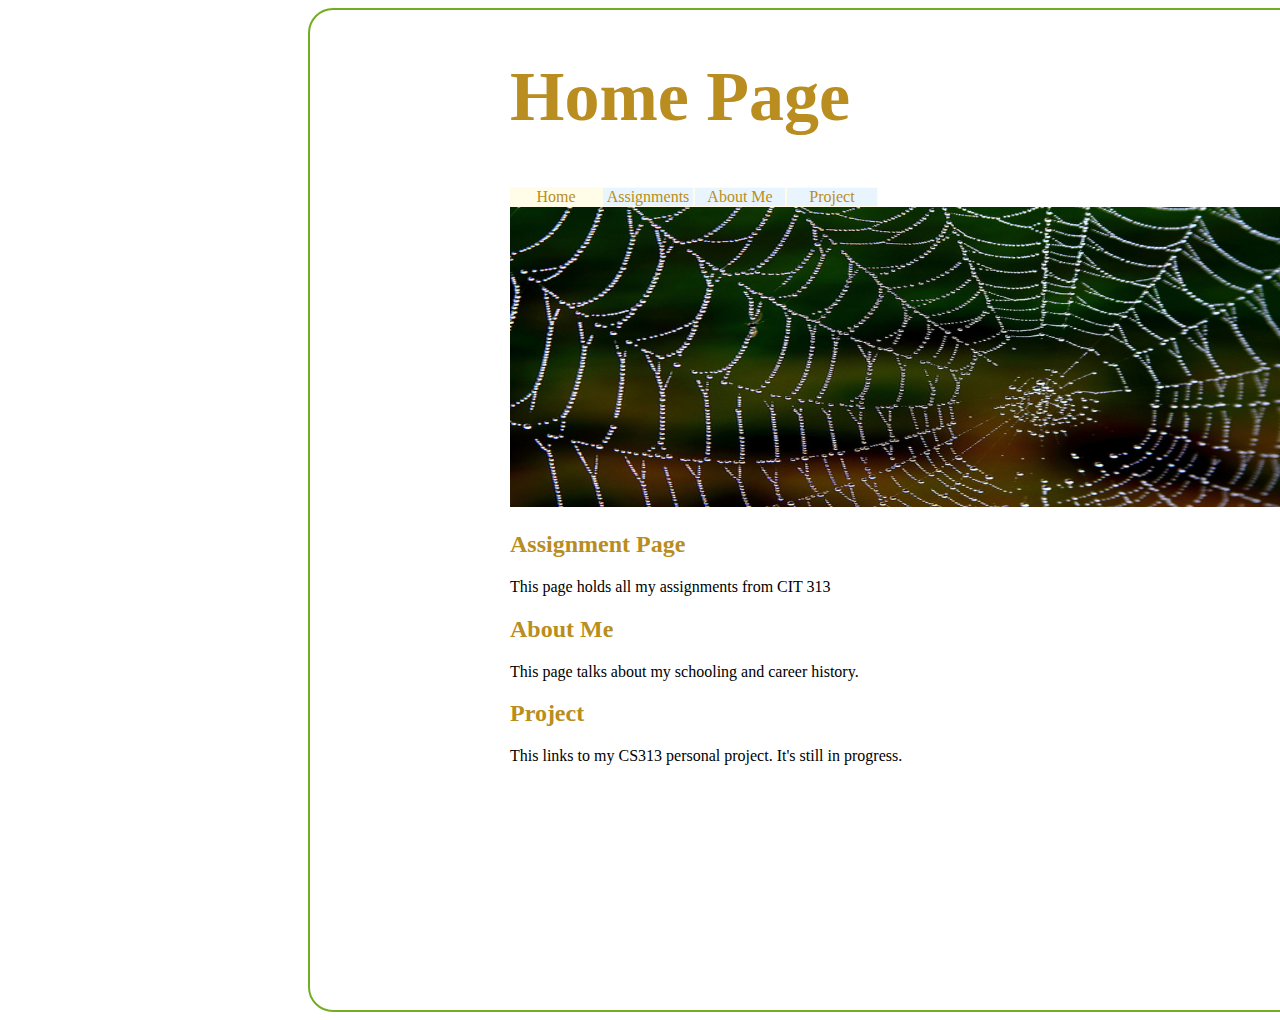
<file: index.html>
<!DOCTYPE html>
<html>
	<head>
		<title>Home Page</title>
		<link rel="stylesheet" href="style.css">
	</head>
	<body>
		<header>
			<h1 class="title_top">Home Page</h1>
		</header>
		<nav>
			<ul class="nav_ul">
				<li class="nav_li" id="index_color"><a href="index.html">Home</a></li>
				<li class="nav_li"><a href="assignments.html">Assignments</a></li>
				<li class="nav_li"><a href="aboutme.html">About Me</a></li>
				<li class="nav_li"><a href="personalproject.html">Project</a></li>
			</ul>
		</nav>
		<img src="spiderweb.jpg" alt="spiderweb" width="800" height="300">

		<h2><a href="assignments.html">Assignment Page</a></h2>
		<p>This page holds all my assignments from CIT 313</p>
		<h2><a href="aboutme.html">About Me</a></h2>
		<p>This page talks about my schooling and career history.</p>
		<h2><a href="personalproject.html">Project</a></h2>
		<p>This links to my CS313 personal project. It's still in progress.</p>
	</body>
</html>
</file>
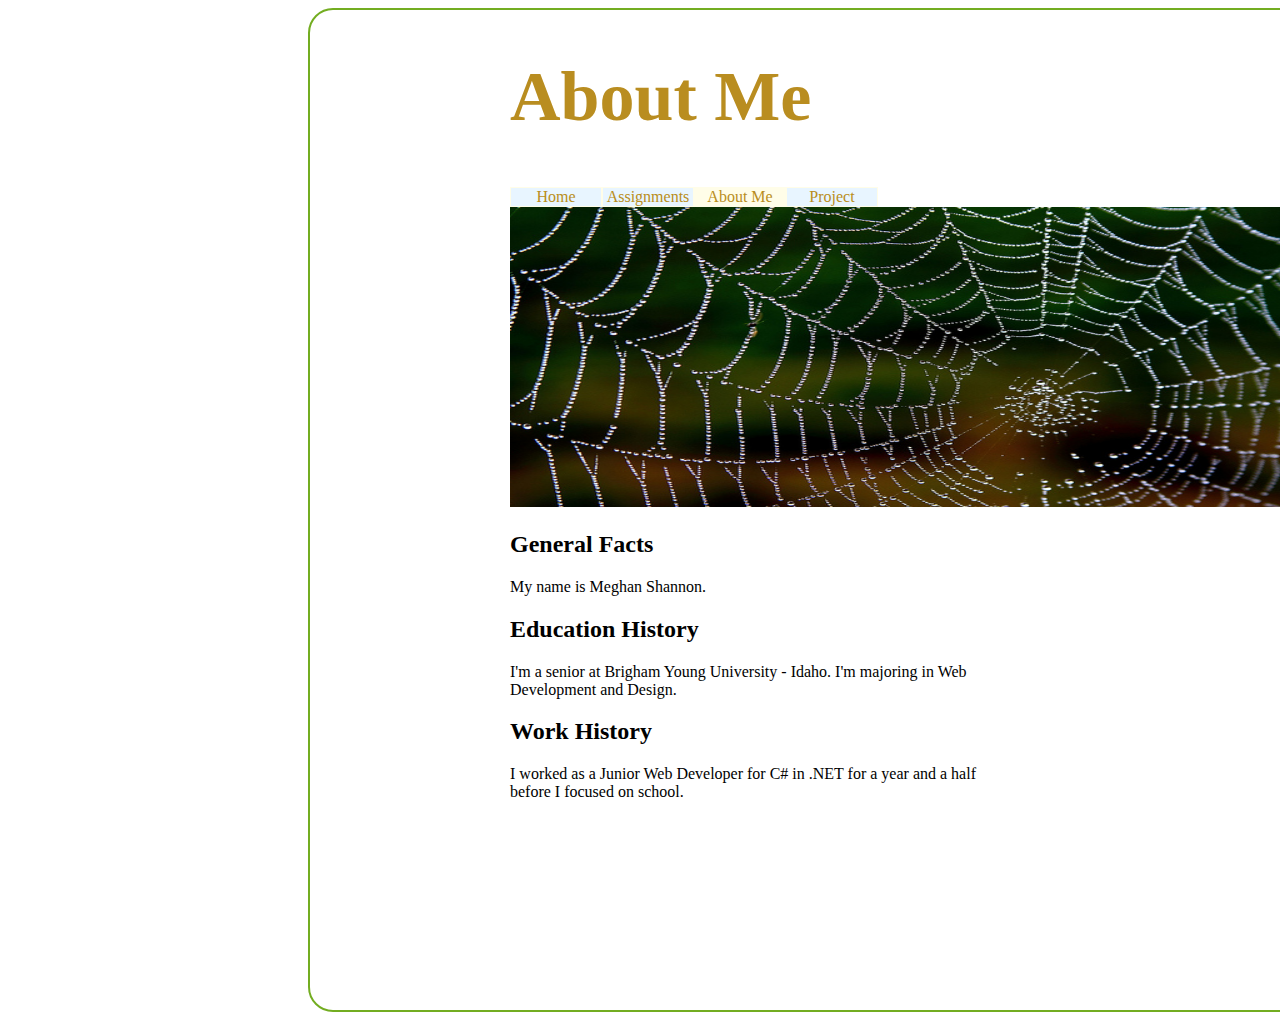
<file: aboutme.html>
<!DOCTYPE html>
<html leng="en-US">
	<head>
		<title>About Me</title>
		<link rel="stylesheet" href="style.css">
	</head>
	<body>
		<header>
			<h1 class="title_top">About Me</h1>
		</header>
		<nav>
			<ul class="nav_ul">
				<li class="nav_li"><a href="index.html">Home</a></li>
				<li class="nav_li"><a href="assignments.html">Assignments</a></li>
				<li class="nav_li" id="about_color"><a href="aboutme.html">About Me</a></li>
				<li class="nav_li"><a href="personalproject.html">Project</a></li>
			</ul>
		</nav>
		<img src="spiderweb.jpg" alt="spiderweb" width="800" height="300">
		<h2>General Facts</h2>
		<p>My name is Meghan Shannon. </p>
		<h2>Education History</h2>
		<p>I'm a senior at Brigham Young University - Idaho. I'm majoring in Web Development and Design.</p>
		<h2>Work History</h2>
		<p>I worked as a Junior Web Developer for C# in .NET for a year and a half before I focused on school.</p>
	</body>
</html>
</file>
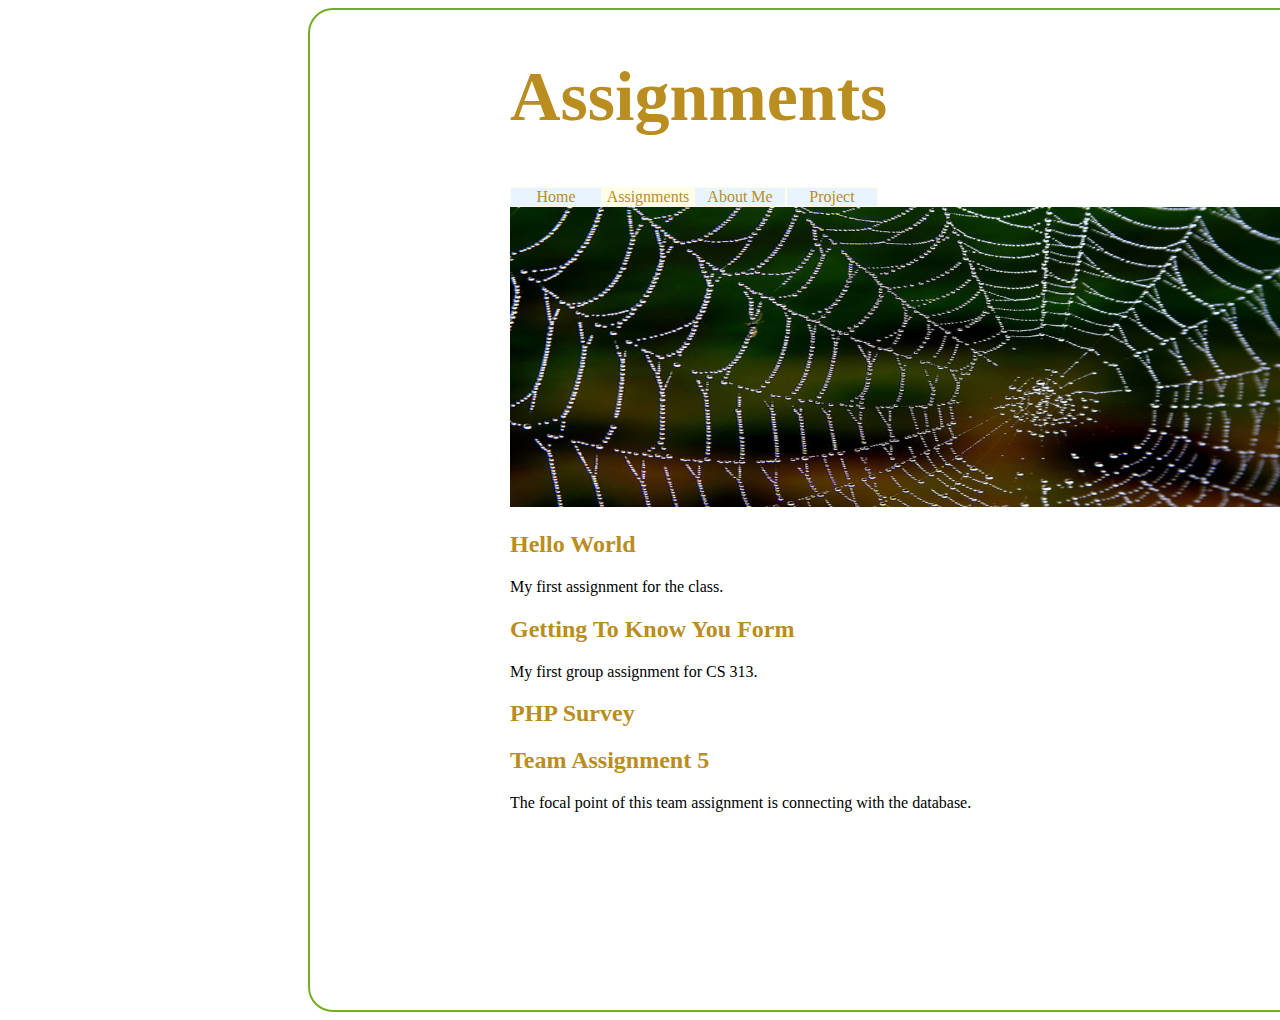
<file: assignments.html>
<!DOCTYPE html>
<html>
	<head>
		<title>Assignments Page</title>
		<link rel="stylesheet" href="style.css">
	</head>
	<body>
		<header>
			<h1 class="title_top">Assignments</h1>
		</header>
		<nav>
			<ul class="nav_ul">
				<li class="nav_li"><a href="index.html">Home</a></li>
				<li class="nav_li" id="assign_color"><a href="assignments.html">Assignments</a></li>
				<li class="nav_li"><a href="aboutme.html">About Me</a></li>
				<li class="nav_li"><a href="personalproject.html">Project</a></li>
			</ul>
		</nav>
		<img src="spiderweb.jpg" alt="spiderweb" width="800" height="300">
		<h2><a href ="./assignments/helloworld.html">Hello World</a></h2>
		<p>My first assignment for the class.</p>
                <h2><a href="./assignments/week_03/week03.html">Getting To Know You Form</a></h2>
                <p>My first group assignment for CS 313.</p>
                <h2><a href='./assignments/survey/php_survey.php'>PHP Survey</a></h2>
                <h2><a href='./assignments/teamassign5.php'>Team Assignment 5</a></h2>
                <p>The focal point of this team assignment is connecting with the database. </p>
                
	</body>
</html>
</file>
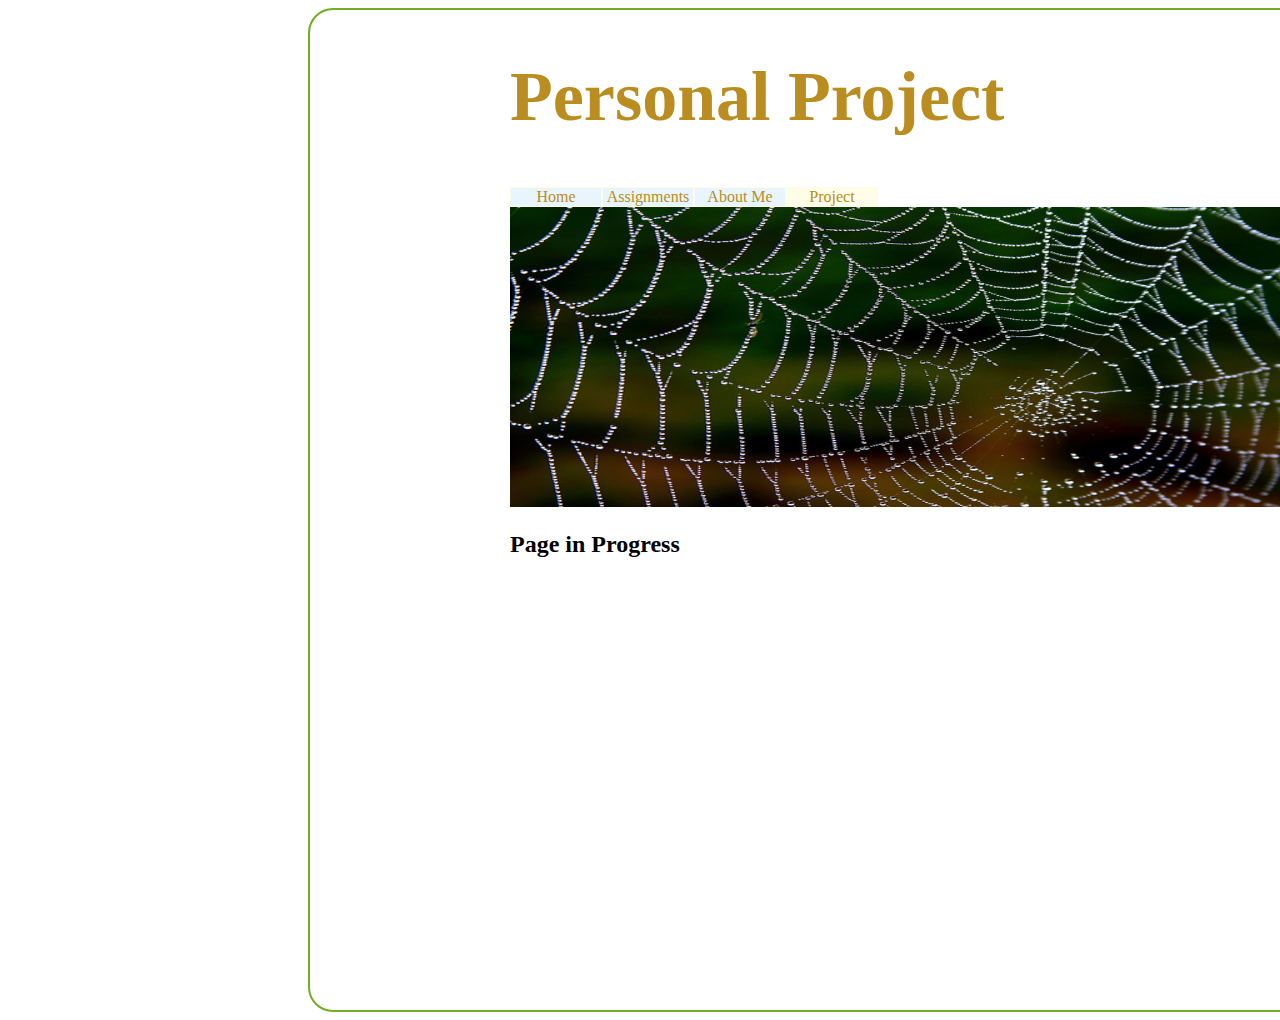
<file: personalproject.html>
<!DOCTYPE html>
<html leng="en-US">
	<head>
		<title>Personal Project</title>
		<link rel="stylesheet" href="style.css">
	</head>
	<body>
		<header>
			<h1 class="title_top">Personal Project</h1>
		</header>
		<nav>
			<ul class="nav_ul">
				<li class="nav_li"><a href="index.html">Home</a></li>
				<li class="nav_li"><a href="assignments.html">Assignments</a></li>
				<li class="nav_li"><a href="aboutme.html">About Me</a></li>
				<li class="nav_li" id="proj_color"><a href="personalproject.html">Project</a></li>
			</ul>
		</nav>
		<img src="spiderweb.jpg" alt="spiderweb" width="800" height="300">
		<h2>Page in Progress</h2>
	</body>
</html>
</file>
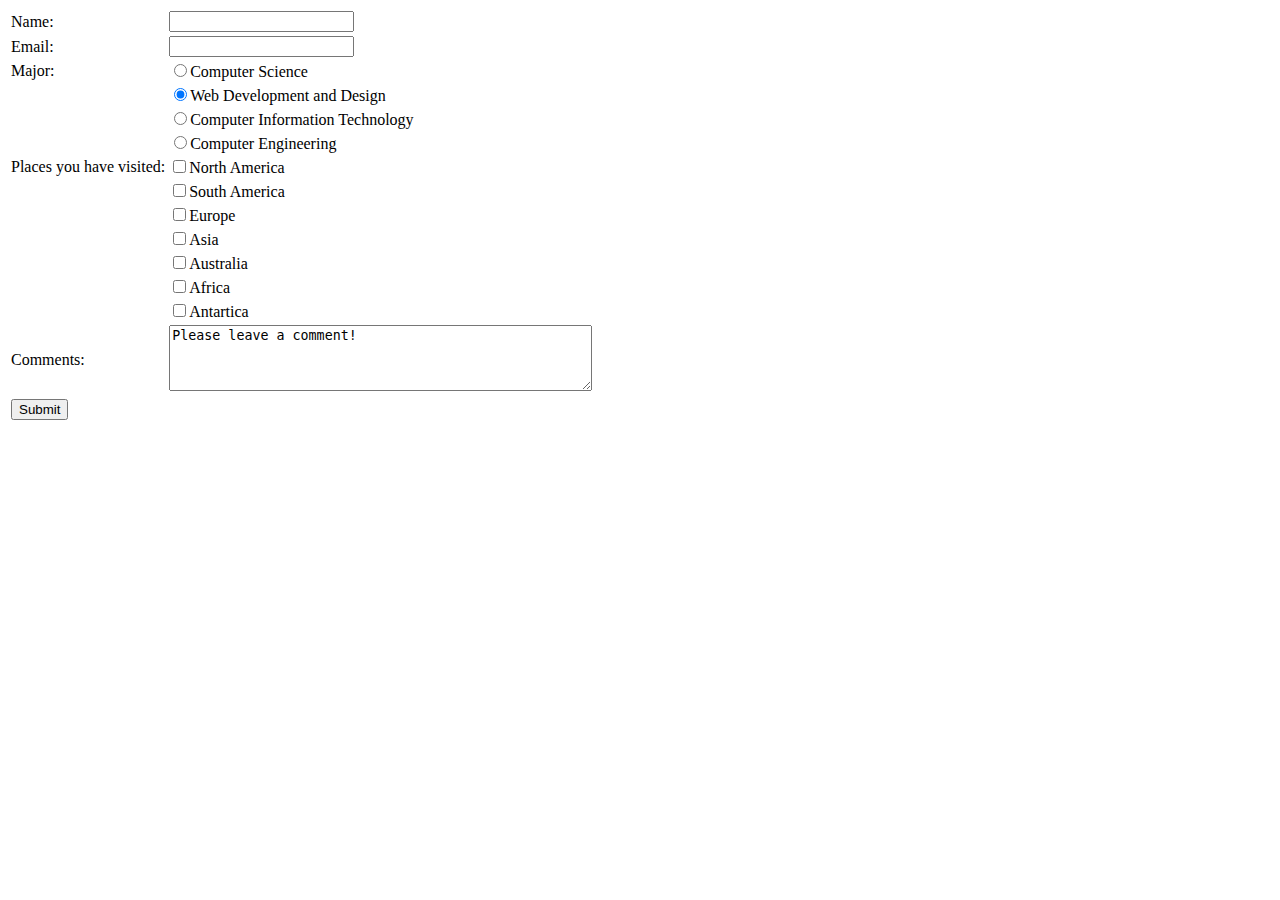
<file: assignments/views/gettingtoknowyou.html>
<!DOCTYPE html>
<!--
To change this license header, choose License Headers in Project Properties.
To change this template file, choose Tools | Templates
and open the template in the editor.
-->
<html>
    <head>
        <title>Getting to know you</title>
        <meta charset="UTF-8">
    </head>
    <body>
        <form action="../gettingtoknowyou/index.php" method="post" id="gettingtoknowyou_form">
            <input type="hidden" name="action" value="submit_gettingtoknowyou">
            <div>
                <table>
                    <tr>
                        <td>Name: </td>
                        <td><input type="text" name="name"></td>
                    </tr>
                    <tr>
                        <td>Email: </td>
                        <td><input type="text" name="email"></td>
                    </tr>
                    <tr>
                        <td>Major: </td>
                        <td><input type="radio" name="major" value="Computer Science">Computer Science</td>
                    </tr>
                    <tr>
                        <td>&nbsp;</td>
                        <td><input type="radio" name="major" value="Web Development and Design" checked>Web Development and Design</td>
                    </tr>
                    <tr>
                        <td>&nbsp;</td>
                        <td><input type="radio" name="major" value="Computer Information Technology">Computer Information Technology</td>
                    </tr>
                    <tr>
                        <td>&nbsp;</td>
                        <td><input type="radio" name="major" value="Computer Engineering">Computer Engineering</td>
                    </tr>
                    <tr>
                        <td>Places you have visited: </td>
                        <td><input type="checkbox" name="places[]" value="n_amer">North America</td>
                    </tr>
                    <tr>
                        <td>&nbsp;</td>
                        <td><input type="checkbox" name="places[]" value="s_amer">South America</td>
                    </tr>
                    <tr>
                        <td>&nbsp;</td>
                        <td><input type="checkbox" name="places[]" value="euro">Europe</td>
                    </tr>
                    <tr>
                        <td>&nbsp;</td>
                        <td><input type="checkbox" name="places[]" value="asia">Asia</td>
                    </tr>
                    <tr>
                        <td>&nbsp;</td>
                        <td><input type="checkbox" name="places[]" value="aust">Australia</td>
                    </tr>
                    <tr>
                        <td>&nbsp;</td>
                        <td><input type="checkbox" name="places[]" value="afri">Africa</td>
                    </tr>
                    <tr>
                        <td>&nbsp;</td>
                        <td><input type="checkbox" name="places[]" value="anta">Antartica</td>
                    </tr>
                    <tr>
                        <td>Comments: </td>
                        <td><textarea name="comment" rows="4" cols="50">Please leave a comment!</textarea></td>
                    </tr>
                    <tr>
                        <td><input type="submit" value="Submit"></td>
                        <td>&nbsp;</td>
                    </tr>
                </table>
            </div>
        </form>
    </body>
</html>
</file>
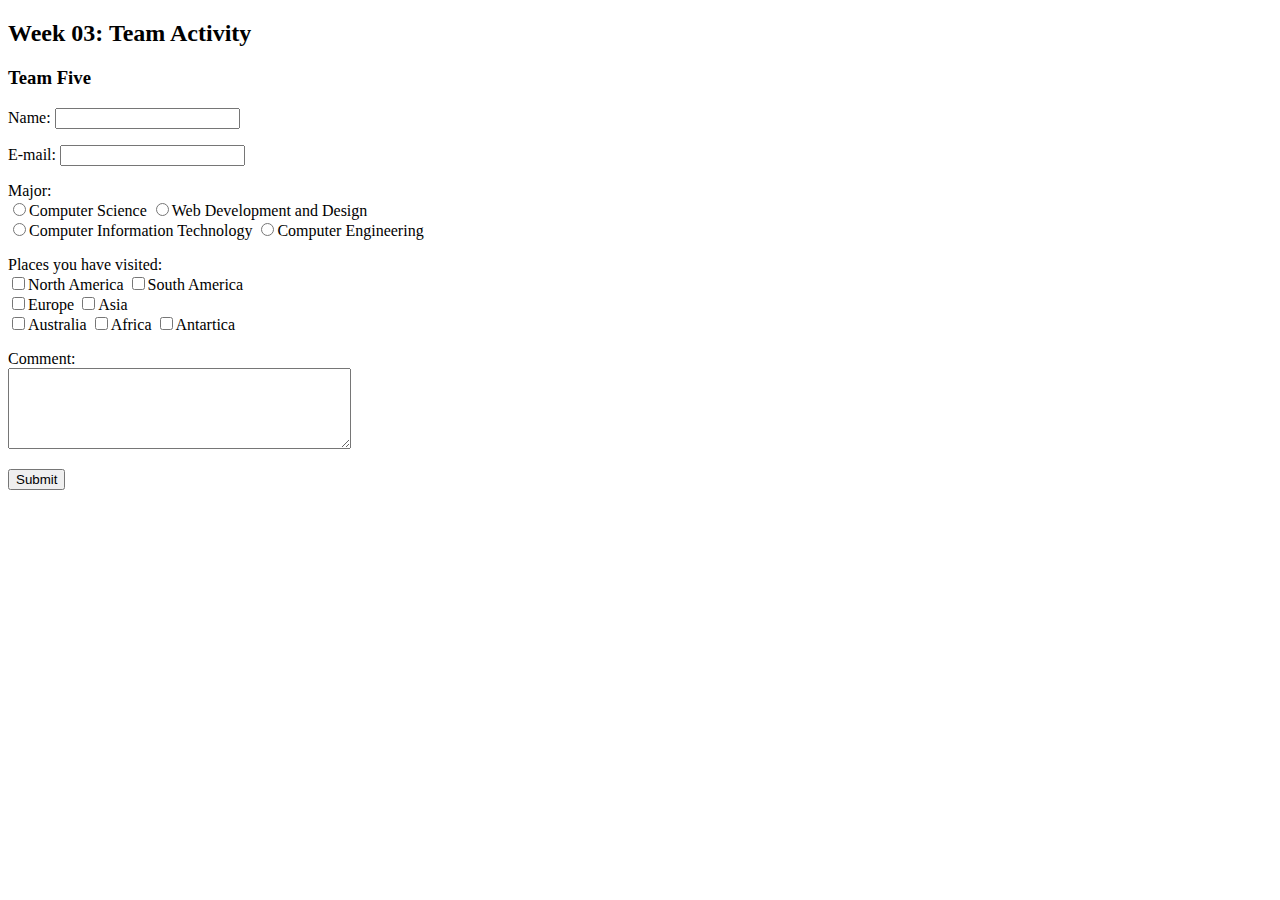
<file: assignments/week_03/week03.html>
<!DOCTYPE HTML>
<html>
    <head>
        <meta charset="UTF-8">
        <title>Week 03</title>
    </head>
    <body>
        <h2>Week 03: Team Activity</h2>
        <h3>Team Five</h3>
        <form method="post" action="week03.php">
            <p>Name: <input type="text" name="name"></p>
            <p>E-mail: <input type="text" name="email"></p>  
            <p>Major:<br>
                <input type="radio" name="major" value="CS">Computer Science
                <input type="radio" name="major" value="WebDev">Web Development and Design<br>
                <input type="radio" name="major" value="CIT">Computer Information Technology
                <input type="radio" name="major" value="CompE">Computer Engineering
            </p>
            <p>Places you have visited:<br>
                <input type="checkbox" name="place[]" value="North America">North America
                <input type="checkbox" name="place[]" value="South America">South America<br>
                <input type="checkbox" name="place[]" value="Europe">Europe
                <input type="checkbox" name="place[]" value="Asia">Asia<br>
                <input type="checkbox" name="place[]" value="Australia">Australia
                <input type="checkbox" name="place[]" value="Africa">Africa
                <input type="checkbox" name="place[]" value="Antartica">Antartica
            </p>
            <p>Comment:<br>
                <textarea name="comment" rows="5" cols="40"></textarea>
            </p>
            <input type="submit" name="submit" value="Submit">
        </form>
    </body>
</html>
</file>
<file: style.css>
html {
    padding-left: 300px;
}
body {
    background-color: white;
    padding-left: 200px;
    padding-right: 500px;
    border-radius: 25px;
    border: 2px solid #73AD21;
    width: 500px;
    height: 1000px;
    background-position: center;
}

nav {
    margin-top: 30px;
    margin-bottom: 30px;

}

li.nav_li {
    border: 1px solid #FFFDE8;
    background-color: #E8F5FF;
    list-style-type: none;
    width: 90px;
    float: left;
}

ul.nav_ul {
    padding: 0;
    margin-bottom: 50px;
    margin-top: 50px;
}

li a  {
    display: block;
    text-align: center;
    text-decoration: none;
}

a:link {
    text-decoration: none;
    color: #B98D20;
}

a:visited {
    text-decoration: none;
    color: #B98D20;
}

a:hover {
    text-decoration: underline;
    color: #B98D20;
}

a:active {
    text-decoration: underline;
    color: #B98D20;
}

li a:hover {
    background-color: #FFFDE8;

}

h1.title_top {
    font-size:70px;
    color: #B98D20;
}

#index_color {
    background-color: #FFFDE8;
}

#assign_color {
    background-color: #FFFDE8;
}

#about_color {
    background-color: #FFFDE8;
}

#proj_color {
    background-color: #FFFDE8;
}
</file>
